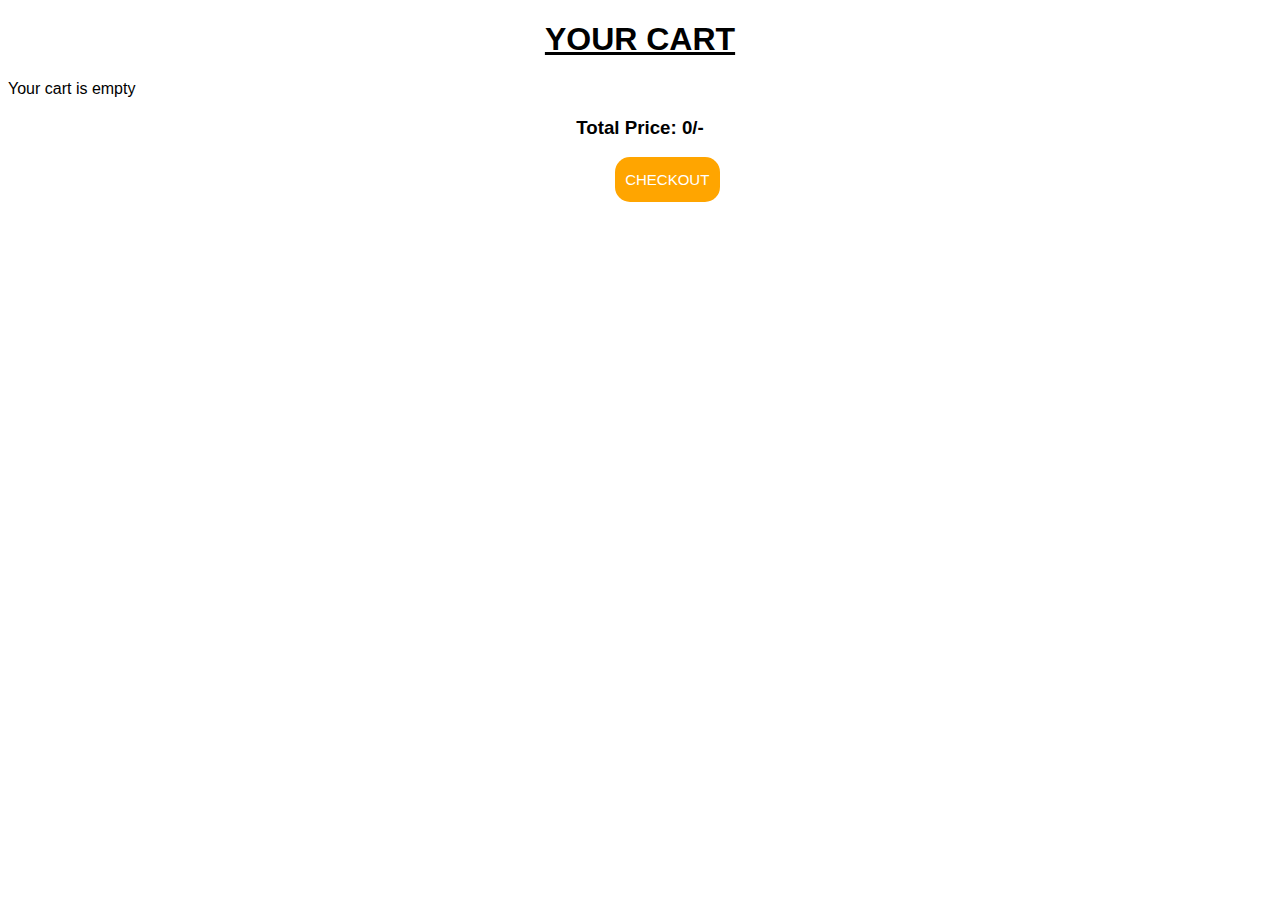
<file: cart.html>
<!DOCTYPE html>
<html lang="en">
<head>
    <meta charset="UTF-8">
    <meta name="viewport" content="width=device-width, initial-scale=1.0">
    <title>Your Cart</title>
    <link rel="stylesheet" href="cart.css">
    <link href="https://fonts.googleapis.com/icon?family=Material+Icons" rel="stylesheet">
</head>
<body>
    <h1 class="title">Your Cart</h1>
    <div id="cartItems" class="cartitems"></div>
    <div class="cart-summary">
        <h3 style="text-align: center;">Total Price: <span id="totalPrice">0/-</span></h3>
    </div>
    <button id="checkoutBtn" class="checkout">Checkout</button>

    <script>
        const cart = JSON.parse(localStorage.getItem("cart")) || [];
        const cartItemsDiv = document.getElementById("cartItems");
        const totalPriceEl = document.getElementById("totalPrice");

        // Function to display cart items
        function displayCartItems() {
            cartItemsDiv.innerHTML = ''; // Clear cart items display

            let totalPrice = 0;
            if (cart.length === 0) {
                cartItemsDiv.innerHTML = "<p>Your cart is empty</p>";
            } else {
                cart.forEach((item, index) => {
                    const price = parseFloat(item.price.replace(/[^\d.-]/g, '')); // Remove currency symbol
                    const itemTotal = price * item.quantity;
                    totalPrice += itemTotal;

                    const itemDiv = document.createElement("div");
                    itemDiv.classList.add("cart-item");

                    itemDiv.innerHTML = `
                        <img src="${item.image}" alt="${item.name}" style="width:100px;">
                        <p class="product">Product Name: ${item.name}</p>
                        <p class="price">Price: <strong>${itemTotal.toFixed(2)}/-</strong></p>
                        <p class="size">Size: ${item.size}</p>
                        <p class="quantity">Quantity: ${item.quantity}</p>
                        <button class="remove-btn" data-index="${index}"><i class="material-icons">delete</i></button>
                    `;

                    cartItemsDiv.appendChild(itemDiv);
                });

                // Update total price
                totalPriceEl.textContent = `${totalPrice.toFixed(2)}`;

                // Add event listeners for remove buttons
                document.querySelectorAll('.remove-btn').forEach(button => {
                    button.addEventListener('click', function() {
                        const index = this.getAttribute('data-index');
                        removeItemFromCart(index);
                    });
                });
            }
        }

        // Function to remove an item from the cart
        function removeItemFromCart(index) {
            cart.splice(index, 1);
            localStorage.setItem("cart", JSON.stringify(cart));
            displayCartItems(); // Re-render the cart
        }

        // Initial display of cart items
        displayCartItems();

        // Checkout button logic
        document.getElementById("checkoutBtn").addEventListener("click", function() {
            if (cart.length > 0) {
                const checkoutItems = cart.map(item => ({
                    name: item.name,
                    size: item.size,
                    quantity: item.quantity,
                    totalPrice: parseFloat(item.price.replace(/[^\d.-]/g, '')) * item.quantity
                }));

                sessionStorage.setItem("checkoutItems", JSON.stringify(checkoutItems));

                // Navigate to the checkout page
                window.location.href = "checkout.php";
            } else {
                alert("Your cart is empty!");
            }
        });
    </script>
</body>
</html>
</file>
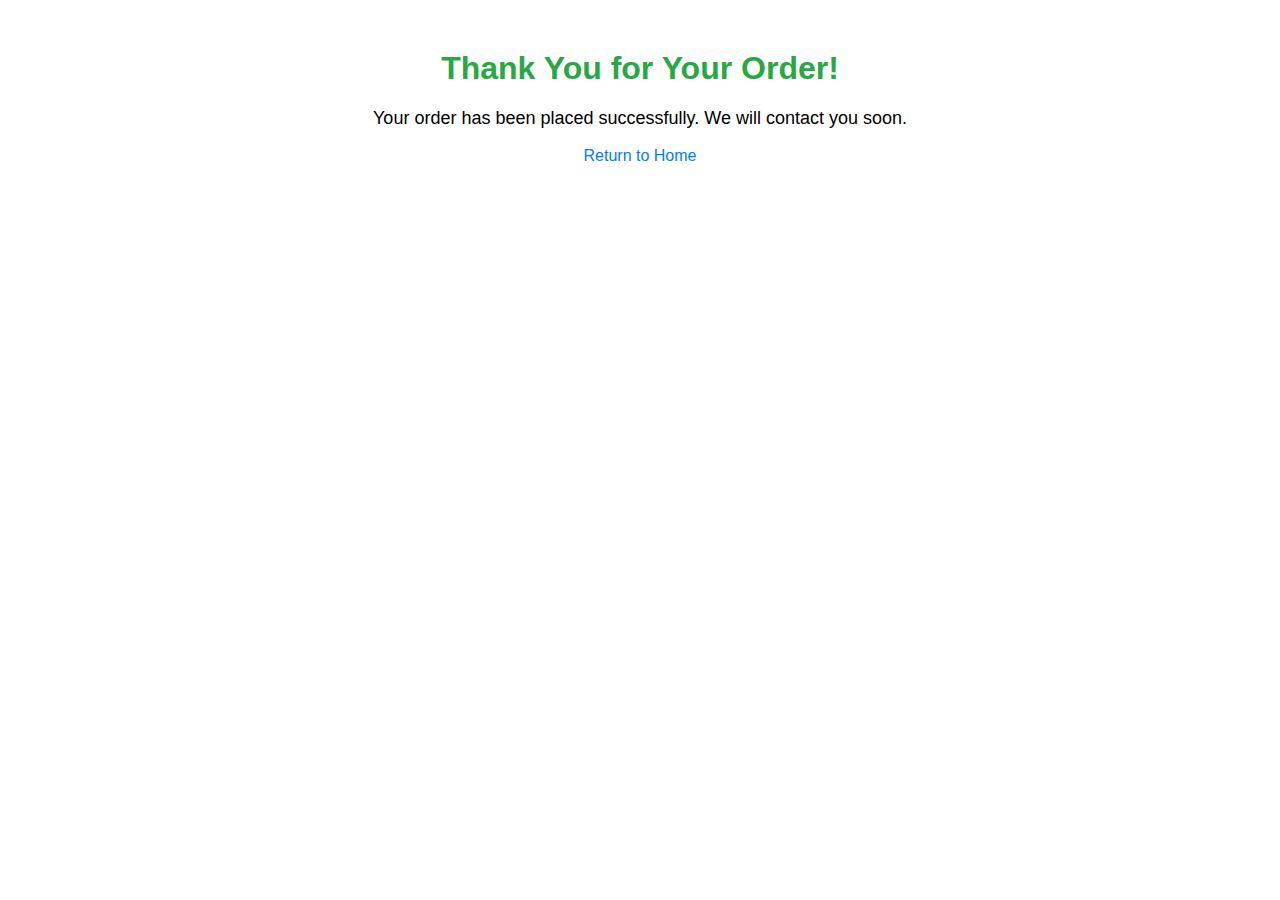
<file: thankyou.html>
<!DOCTYPE html>
<html lang="en">
<head>
    <meta charset="UTF-8">
    <meta name="viewport" content="width=device-width, initial-scale=1.0">
    <title>Thank You</title>
    <style>
        body {
            font-family: Arial, sans-serif;
            text-align: center;
            margin-top: 50px;
        }
        h1 {
            color: #28a745;
        }
        p {
            font-size: 18px;
        }
        a {
            text-decoration: none;
            color: #007bff;
        }
        a:hover {
            text-decoration: underline;
        }
    </style>
</head>
<body>
    <h1>Thank You for Your Order!</h1>
    <p>Your order has been placed successfully. We will contact you soon.</p>
    <a href="index.html">Return to Home</a>
</body>
</html>
</file>
<file: cart.css>
.title{
    text-align: center;
    text-transform: uppercase;
    text-decoration: underline;
}
body{
    font-family: 'Gill Sans', 'Gill Sans MT', Calibri, 'Trebuchet MS', sans-serif;
}
.cart-item{
    display: flex;
    background-color: transparent;
    border-radius: 20px;
    margin: 20px;
    height: fit-content;
    padding: 15px;
    border: 2px solid orange;
    cursor: pointer;
}
.cart-item:hover{
    border: 2px solid lightblue;
}
.checkout{
    margin-left: 48%;
    background-color: orange;
    color: white;
    text-transform: uppercase;
    font-family: 'Gill Sans', 'Gill Sans MT', Calibri, 'Trebuchet MS', sans-serif;
    font-size: 15px;
    height: 45px;
    width: 105px;
    cursor: pointer;
    border-radius: 15px;
    border: none;
}
.checkout:hover{
    background-color: transparent;
    border: 2px solid orange;
    color: black;
}
.cart-item img{
    border-radius: 10px;
}
.product{
    padding-left: 35px;
    font-weight: 700;
    padding-top: 40px;
    width: 40%;
    text-transform: uppercase;
}
.price{
    font-weight: 700;
    padding-top: 40px;
    text-transform: uppercase;
    width: 10%;
}
.size{
    font-weight: 700;
    padding-top: 40px;
    text-transform: uppercase;
    padding-left: 30px;
    width: 10%;
}
.quantity{
    font-weight: 700;
    padding-top: 40px;
    text-transform: uppercase;
    width: 15%;
}
.cart-item button{
    background-color: transparent;
    border: none;
    margin-top: 0;
}
.cart-item button i{
    font-size: 40px;
    cursor: pointer;
}
.cart-item button i:hover{
    color: orangered;
}
</file>
